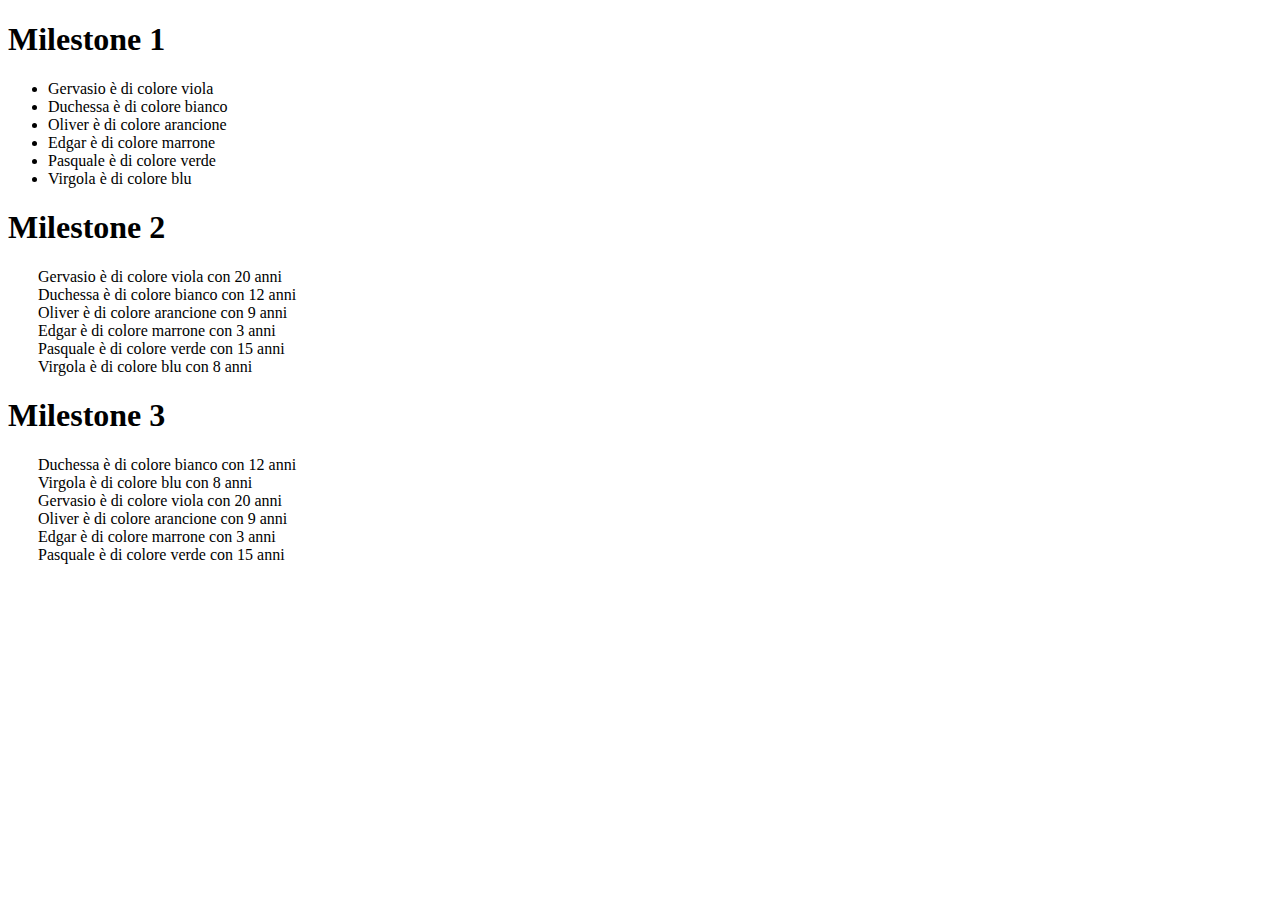
<file: cats/index.html>
<!DOCTYPE html>
<html lang="en">
<head>
    <meta charset="UTF-8">
    <meta http-equiv="X-UA-Compatible" content="IE=edge">
    <meta name="viewport" content="width=device-width, initial-scale=1.0">

    <link rel="stylesheet" href="https://cdnjs.cloudflare.com/ajax/libs/font-awesome/5.15.3/css/all.min.css" integrity="sha512-iBBXm8fW90+nuLcSKlbmrPcLa0OT92xO1BIsZ+ywDWZCvqsWgccV3gFoRBv0z+8dLJgyAHIhR35VZc2oM/gI1w==" crossorigin="anonymous"/>

    <link rel="stylesheet" href="master.css">
    
    <title>Cats</title>
</head>
<body>
    <h1>Milestone 1</h1>
    <ul id="milestoneUno">

    </ul>

    <h1>Milestone 2</h1>
    <ul id="milestoneDue">

    </ul>

    <h1>Milestone 3</h1>
    <ul id="milestoneTre">

    </ul>
    
    <script src="https://ajax.googleapis.com/ajax/libs/jquery/3.5.1/jquery.min.js"></script>
    <script src="main.js"></script>
</body>
</html>
</file>
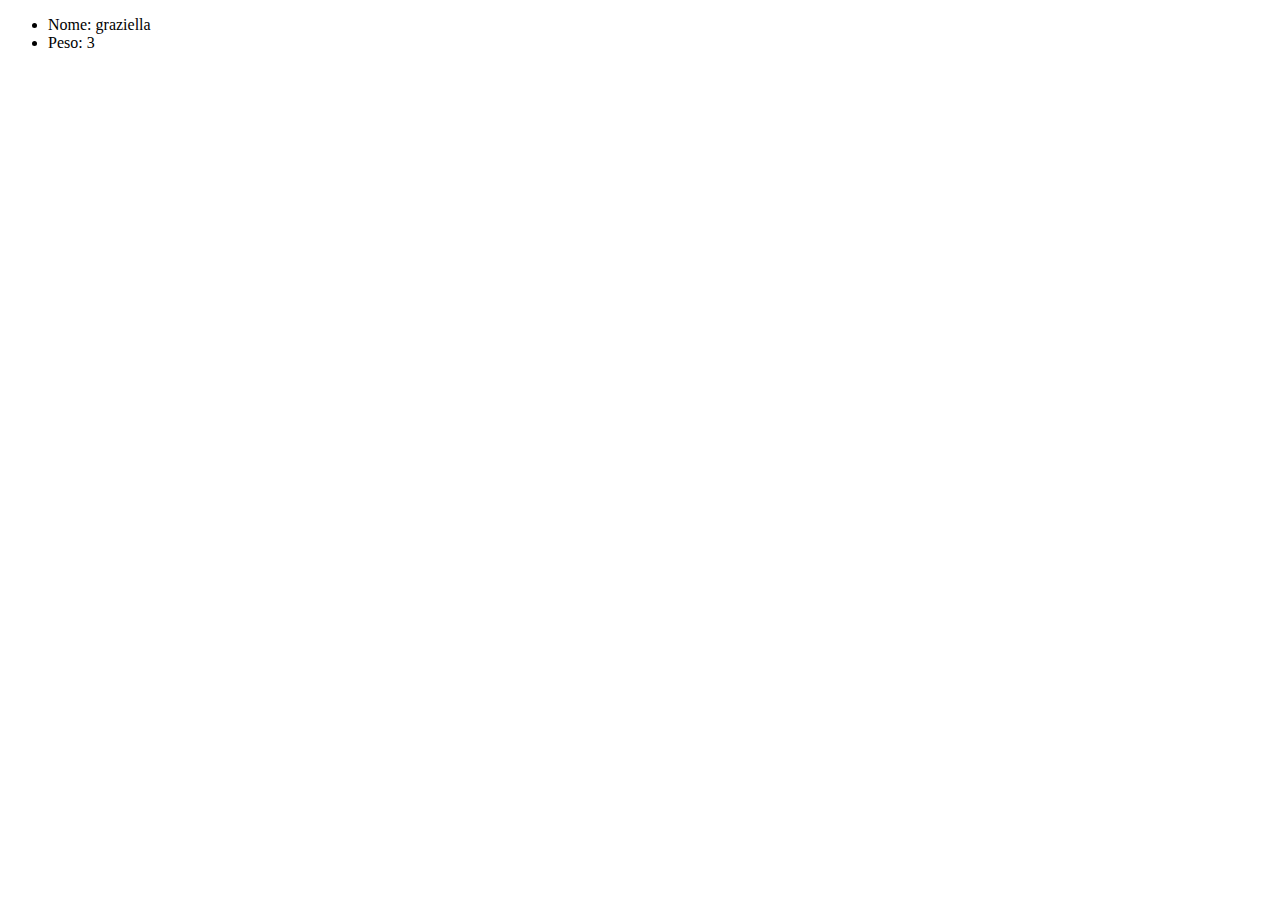
<file: jsnack-1/index.html>
<!DOCTYPE html>
<html lang="en">
<head>
    <meta charset="UTF-8">
    <meta http-equiv="X-UA-Compatible" content="IE=edge">
    <meta name="viewport" content="width=device-width, initial-scale=1.0">
    <title>JSnack 1</title>

    <!-- link alla libreria di jquery -->
    <script src="https://ajax.googleapis.com/ajax/libs/jquery/3.3.1/jquery.min.js"></script>

    <!-- link al mio js -->
    <script rel="stylesheet" src="main.js"></script>
    
</head>
<body>
    <div id="container">

    </div>
    
</body>
</html>
</file>
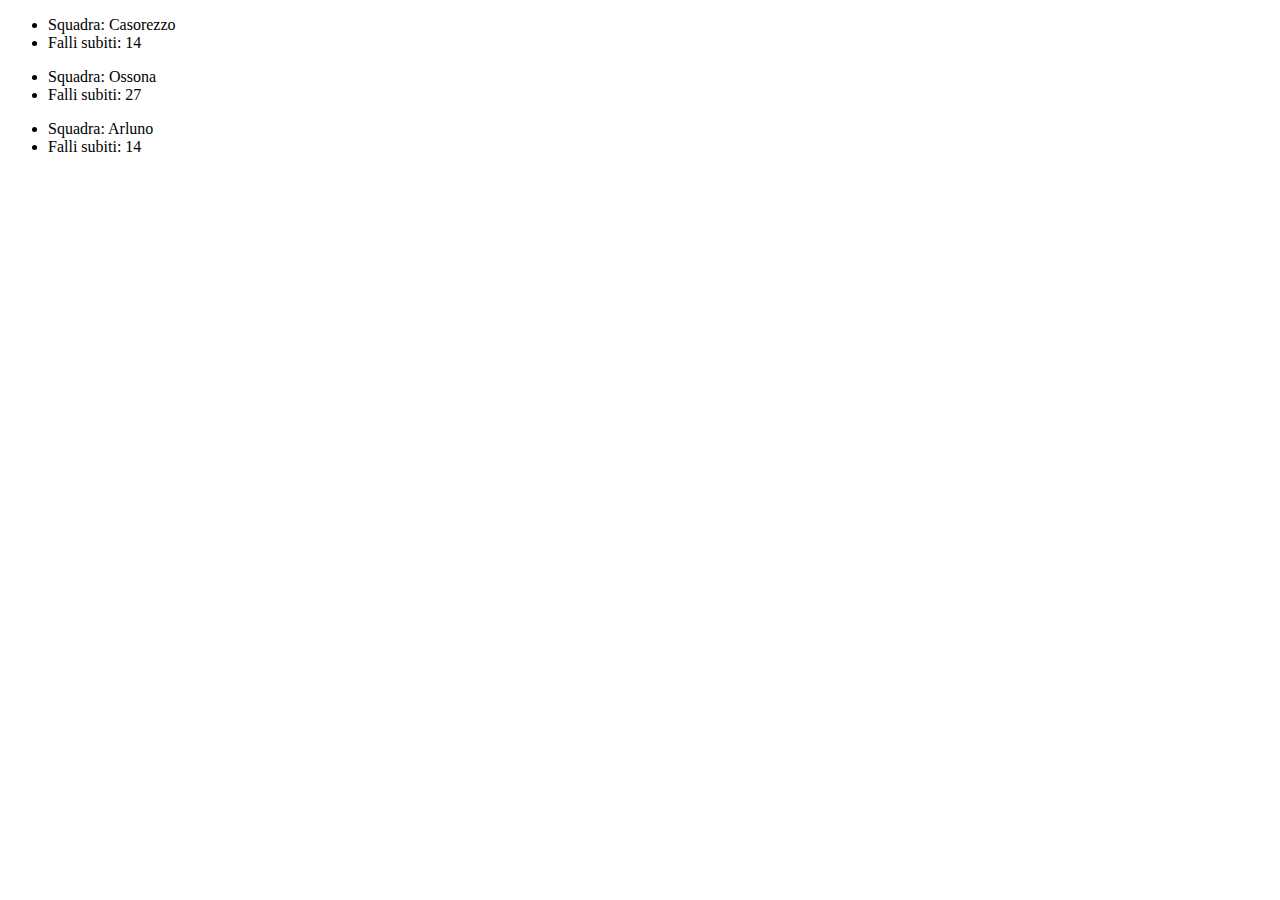
<file: jsnack-2/index.html>
<!DOCTYPE html>
<html lang="en">
<head>
    <meta charset="UTF-8">
    <meta http-equiv="X-UA-Compatible" content="IE=edge">
    <meta name="viewport" content="width=device-width, initial-scale=1.0">
    <title>JSnack 2</title>

    <!-- link alla libreria di jquery -->
    <script src="https://ajax.googleapis.com/ajax/libs/jquery/3.3.1/jquery.min.js"></script>

    <!-- link al mio js -->
    <script rel="stylesheet" src="main.js"></script>
    
</head>
<body>
    <div id="container0">

    </div>

    <div id="container1">

    </div>

    <div id="container2">

    </div>
    
</body>
</html>
</file>
<file: cats/master.css>
.azzurro i {
    margin-right: 10px;
    color: #5a96aa;
}

.rosa i {
    margin-right: 10px;
    color: #df7c8d;
}

.list-none {
    list-style: none;
}

#milestoneDue, #milestoneTre {
    padding-inline-start: 20px;
}
</file>
